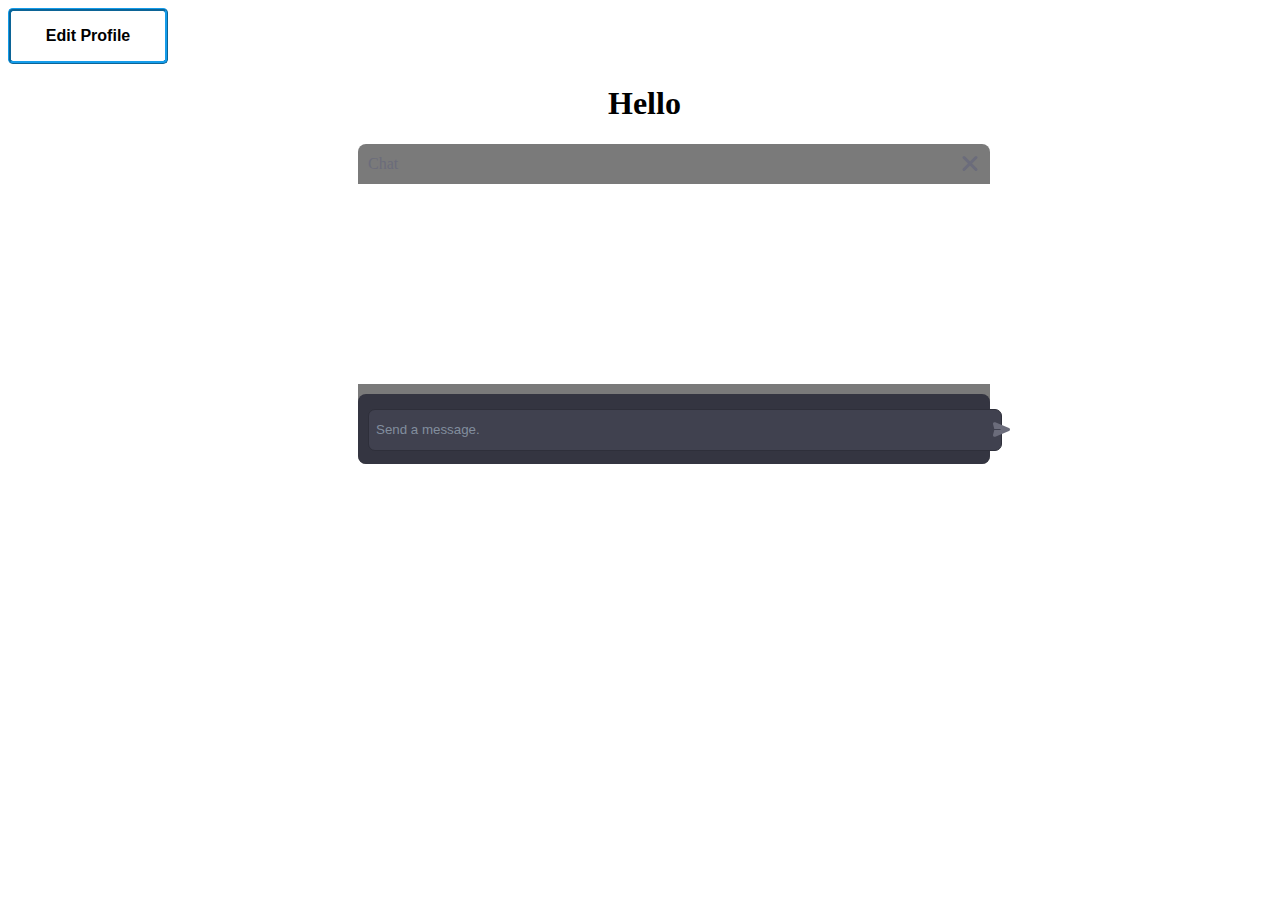
<file: Mesage/index.html>
<!DOCTYPE html>
<html lang="en">
<head>
    <meta charset="UTF-8">
    <meta name="viewport" content="width=device-width, initial-scale=1.0">
    <title>Document</title>
    <!-- <script src="https://cdn.tailwindcss.com"></script> -->
    <style>
.container {
  width: 50%;
  height: 100%;
  background-color: #7a7a7a;
  border-radius: 8px;
  display: flex;
  flex-direction: column;
  justify-content: center;
  align-items: center;
  margin-left: 350px;
}

.nav-bar {
  width: 100%;
  height: 40px;
  background-color: none;
  display: flex;
  align-items: center;
  justify-content: space-between;
}

.nav-bar a {
  color: #6B6C7B;
  white-space: nowrap;
  margin-left: 10px;
  user-select: none;
}

.close {
  width: 40px;
  height: 40px;
  display: flex;
  justify-content: center;
  align-items: center;
  position: relative;
  cursor: pointer;
}

.line {
  position: absolute;
  width: 20px;
  height: 3px;
  background-color: #6B6C7B;
  border-radius: 30px;
}

.line.one {
  transform: rotate(45deg)
}

.line.two {
  transform: rotate(135deg)
}

.messages-area {
  /* background-color: green; */
  width: 100%;
  height: 210px;
  overflow-y: auto;
}

.sender-area {
  background-color: #343541;
  width: 100%;
  height: 70px;
  display: flex;
  border-radius: 8px;
}

.message {
  width: 100%;
  height: 40px;
}

.message.one,
.message.three,
.message.five {
  background-color: #ffffff;
  font-size: 20px;
  margin-left: 00px;
}

.message.two,
.message.four,
.message.six {
  background-color: #ffffff;
}

.send-img {
  width: 30px;
}

.send-input {
  outline: none;
  display: flex;
  border: none;
  background: none;
  height: 40px;
  width: 230px;
  border-radius: 7px;
  background: none;
  color: white;
  text-overflow: ellipsis;
  white-space: nowrap;
  overflow: hidden;
  margin-left: 5px;
}

.send-input::placeholder {
  color: #828E9E;
}

.input-place {
  display: flex;
  flex-direction: row;
  margin-top: 15px;
  margin-left: 10px;
  align-items: center;
  background-color: #40414F;
  border-radius: 7px;
  height: 40px;
  width: 100%;
  gap: 5px;
  border: 1px solid #2E2F3A;
}

.send {
  width: 30px;
  height: 30px;
  background-color: none;
  display: flex;
  align-items: center;
  /* justify-content: center; */
  cursor: pointer;
  margin-left: 380px;
  
}

.send-icon {
  width: 17px;
}

.button {
    width: 10em;
    position: relative;
    height: 3.5em;
    border: 3px ridge #149CEA;
    outline: none;
    background-color: transparent;
    color: rgb(0, 0, 0);
    transition: 1s;
    border-radius: 0.3em;
    font-size: 16px;
    font-weight: bold;
    cursor: pointer;
  }
  
  .button::after {
    content: "";
    position: absolute;
    top: -10px;
    left: 3%;
    width: 95%;
    height: 40%;
    /* background-color: #212121; */
    transition: 0.5s;
    transform-origin: center;
  }
  
  .button::before {
    content: "";
    transform-origin: center;
    position: absolute;
    top: 80%;
    left: 3%;
    width: 95%;
    height: 40%;
    /* background-color: #212121; */
    transition: 0.5s;
  }
  
  .button:hover::before, .button:hover::after {
    transform: scale(0)
  }
  
  .button:hover {
    box-shadow: inset 0px 0px 25px #1479EA;
  }
    </style>
</head>
<body>
 
    <a href="../index.html"><button class="button">Edit Profile</button></a>



 
    <h1 style="  margin-left: 600px;">Hello</h1>

     <div class="container">
        <div class="nav-bar">
          <a>Chat</a>
          <div class="close">
             <div class="line one"></div>
             <div class="line two"></div>
          </div>
        </div>
        <div class="messages-area" id="messagesArea">
          <div class="messageone" style="color: rgb(255, 255, 255); margin-left: 300px;"></div>
          <div class="message two"></div>
          <div class="message three"></div>
          <div class="message four"></div>
          <div class="message five"></div>
          <div class="message six"></div>
        </div>
        <div class="sender-area">
          <div class="input-place">
            <label for="send-input">
            <input placeholder="Send a message." class="send-input" type="text" id="sendInput" aria-required="false">
             </label> <div class="send" id="sendButton">
                <svg class="send-icon" version="1.1" id="Capa_1" xmlns="http://www.w3.org/2000/svg" xmlns:xlink="http://www.w3.org/1999/xlink" x="0px" y="0px" viewBox="0 0 512 512" style="enable-background:new 0 0 512 512;" xml:space="preserve"><g><g><path fill="#6B6C7B" d="M481.508,210.336L68.414,38.926c-17.403-7.222-37.064-4.045-51.309,8.287C2.86,59.547-3.098,78.551,1.558,96.808 L38.327,241h180.026c8.284,0,15.001,6.716,15.001,15.001c0,8.284-6.716,15.001-15.001,15.001H38.327L1.558,415.193 c-4.656,18.258,1.301,37.262,15.547,49.595c14.274,12.357,33.937,15.495,51.31,8.287l413.094-171.409 C500.317,293.862,512,276.364,512,256.001C512,235.638,500.317,218.139,481.508,210.336z"></path></g></g></svg>
              </div>
          </div>
        </div>
      <div>
      </div></div>
    </center>
      <script>
        
      let resut =  document.getElementById('messageone')
          document.getElementById('sendButton').addEventListener('click', function() {
            const sendInput = document.getElementById('sendInput');
            const messageText = sendInput.value.trim();
            if (messageText !== '') {
                
              const messagesArea = document.getElementById('messagesArea');
              const newMessage = document.createElement('div');
              newMessage.className = 'message one';
              newMessage.innerText = messageText;
              messagesArea.appendChild(newMessage);
              sendInput.value = '';
            //   resut.innerHTML+=newMessage
            }
          });
      </script>
</body>
</html>
</file>
